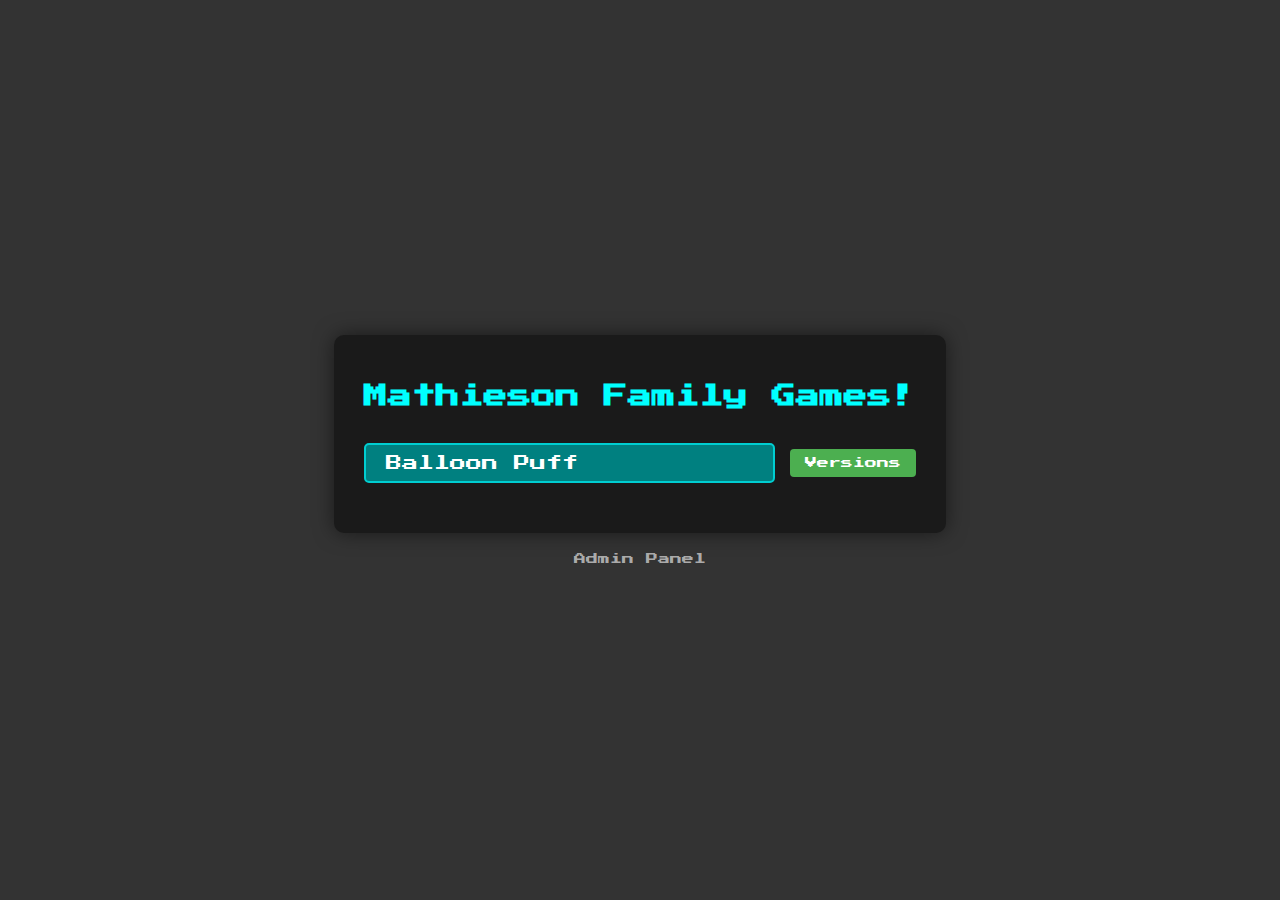
<file: index.html>
<!DOCTYPE html>
<html lang="en">
<head>
    <meta charset="UTF-8">
    <meta name="viewport" content="width=device-width, initial-scale=1.0">
    <title>Game Collection</title>
    <link href="https://fonts.googleapis.com/css2?family=Press+Start+2P&display=swap" rel="stylesheet">
    <style>
        body {
            display: flex;
            justify-content: center;
            align-items: center;
            min-height: 100vh;
            background-color: #333; /* Dark Grey */
            margin: 0;
            font-family: 'Press Start 2P', cursive;
            color: #fff; /* White */
            flex-direction: column;
            overflow: hidden;
        }

        #landingPageContent {
            display: block;
            background-color: #1a1a1a; /* Even darker grey/black */
            color: #fff; /* White */
            padding: 30px;
            border-radius: 10px;
            text-align: center;
            box-shadow: 0 0 20px rgba(0, 0, 0, 0.5);
            max-width: 90vw;
        }

        #landingPageContent h2 {
            font-size: 24px;
            margin-bottom: 30px;
            color: #00FFFF; /* Cyan - a blue/green shade */
        }

        #landingPageContent ul {
            list-style: none;
            padding: 0;
            margin: 0;
        }

        /* Updated styles for game list items */
        .game-item {
            display: flex;
            justify-content: space-between; /* Pushes button to the right */
            align-items: center;
            margin: 15px 0;
            padding: 5px 0; /* Add some padding */
            position: relative; /* Needed for absolute positioning of dropdown */
            border-bottom: 1px solid #444; /* Separator line */
        }
        .game-item:last-child {
            border-bottom: none; /* Remove border for the last item */
        }

        /* Style for the main game link */
        .game-link {
            /* Inherits base 'a' styles, can add specifics if needed */
            flex-grow: 1; /* Allows link to take up space */
            margin-right: 15px; /* Space before the button */
            text-align: left; /* Align text left */
        }

        /* Container for button and dropdown */
        .version-dropdown-container {
            position: relative; /* Context for dropdown positioning */
        }

        /* Style for the Versions button */
        .versions-button {
            padding: 8px 15px;
            font-family: 'Press Start 2P', cursive;
            font-size: 12px;
            background-color: #4CAF50; /* Green */
            color: white;
            border: none;
            border-radius: 4px;
            cursor: pointer;
            transition: background-color 0.2s ease;
        }
        .versions-button:hover {
            background-color: #45a049; /* Darker Green */
        }

        /* Style for the dropdown content (hidden by default) */
        .versions-dropdown-content {
            display: none;
            position: absolute;
            right: 0; /* Align to the right of the container */
            top: 100%; /* Position below the button */
            background-color: #2a2a2a; /* Darker background for dropdown */
            min-width: 100px;
            box-shadow: 0px 8px 16px 0px rgba(0,0,0,0.3);
            z-index: 1;
            border-radius: 4px;
            padding: 5px 0; /* Padding top/bottom */
            margin-top: 5px; /* Space between button and dropdown */
        }

        /* Links inside the dropdown */
        .versions-dropdown-content a,
        .versions-dropdown-content span.disabled-version {
            color: #ccc; /* Lighter grey for dropdown text */
            padding: 8px 12px;
            text-decoration: none;
            display: block;
            font-size: 12px;
            text-align: center;
        }
        .versions-dropdown-content span.disabled-version {
            color: #777; /* Dim color for disabled */
            cursor: default;
        }

        /* Change color of dropdown links on hover */
        .versions-dropdown-content a:hover {
            background-color: #444;
            color: #fff;
        }

        /* Class to show the dropdown */
        .show {
            display: block;
        }


        /* Base styles for links (apply to game-link as well) */
        #landingPageContent a {
            display: inline-block;
            padding: 10px 20px;
            font-size: 16px;
            background-color: #008080; /* Teal - a blue/green shade */
            color: #fff; /* White */
            text-decoration: none;
            border: 2px solid #00CED1; /* Dark Turquoise - another blue/green */
            border-radius: 5px;
            transition: background-color 0.2s ease, border-color 0.2s ease;
        }

        #landingPageContent a:hover {
            background-color: #00CED1; /* Dark Turquoise on hover */
            border-color: #008080; /* Teal border on hover */
        }

        .pink-text {
            color: #FF69B4; /* Hot Pink */
        }
        .admin-link {
            margin-top: 20px;
            font-size: 12px;
            text-align: center;
        }
        .admin-link a {
            color: #aaa; /* Light grey */
            text-decoration: none;
        }
        .admin-link a:hover {
            color: #fff; /* White on hover */
        }
    </style>
</head>
<body>
    <div id="landingPageContent">
        <h2>Mathieson Family Games!</h2>
        <ul>
               <li class="game-item">
                   <a href="games/balloon-puff/releases/1.2.1/balloon-puff.html" class="game-link">Balloon Puff</a>
                   <div class="version-dropdown-container">
                       <button class="versions-button" data-target="dropdown-balloon-puff">Versions</button>
                       <div id="dropdown-balloon-puff" class="versions-dropdown-content">
                    <a href="games/balloon-puff/releases/1.2.1/balloon-puff.html" target="_blank">1.2.1</a>
                    <a href="games/balloon-puff/releases/1.1.0/balloon-puff.html" target="_blank">1.1.0</a>
                    <a href="games/balloon-puff/releases/1.0.2/balloon-puff.html" target="_blank">1.0.2</a>
                       </div>
                   </div>
               </li>
        </ul>
    </div>
    <div class="admin-link">
        <a href="/admin">Admin Panel</a>
    </div>

    <script>
        // Function to toggle dropdown visibility
        function toggleDropdown(event) {
            // Close all other open dropdowns first
            closeAllDropdowns(event.target);

            const button = event.target.closest('.versions-button');
            if (!button) return; // Exit if click wasn't on a button

            const targetId = button.getAttribute('data-target');
            const dropdown = document.getElementById(targetId);
            if (dropdown) {
                dropdown.classList.toggle('show');
            }
        }

        // Function to close all dropdowns except the one related to the clicked button
        function closeAllDropdowns(currentButton = null) {
            const allDropdowns = document.querySelectorAll('.versions-dropdown-content');
            allDropdowns.forEach(dropdown => {
                // Check if the dropdown belongs to the button that was just clicked
                const container = dropdown.closest('.version-dropdown-container');
                const button = container ? container.querySelector('.versions-button') : null;

                if (button !== currentButton) {
                    dropdown.classList.remove('show');
                }
            });
        }

        // Add event listener to the list container
        const listContainer = document.querySelector('#landingPageContent ul');
        if (listContainer) {
            listContainer.addEventListener('click', toggleDropdown);
        }

        // Close dropdowns if clicking outside
        window.onclick = function(event) {
            // If the click is not on a version button
            if (!event.target.matches('.versions-button')) {
                closeAllDropdowns();
            }
        }
    </script>
</body>
</html>
</file>
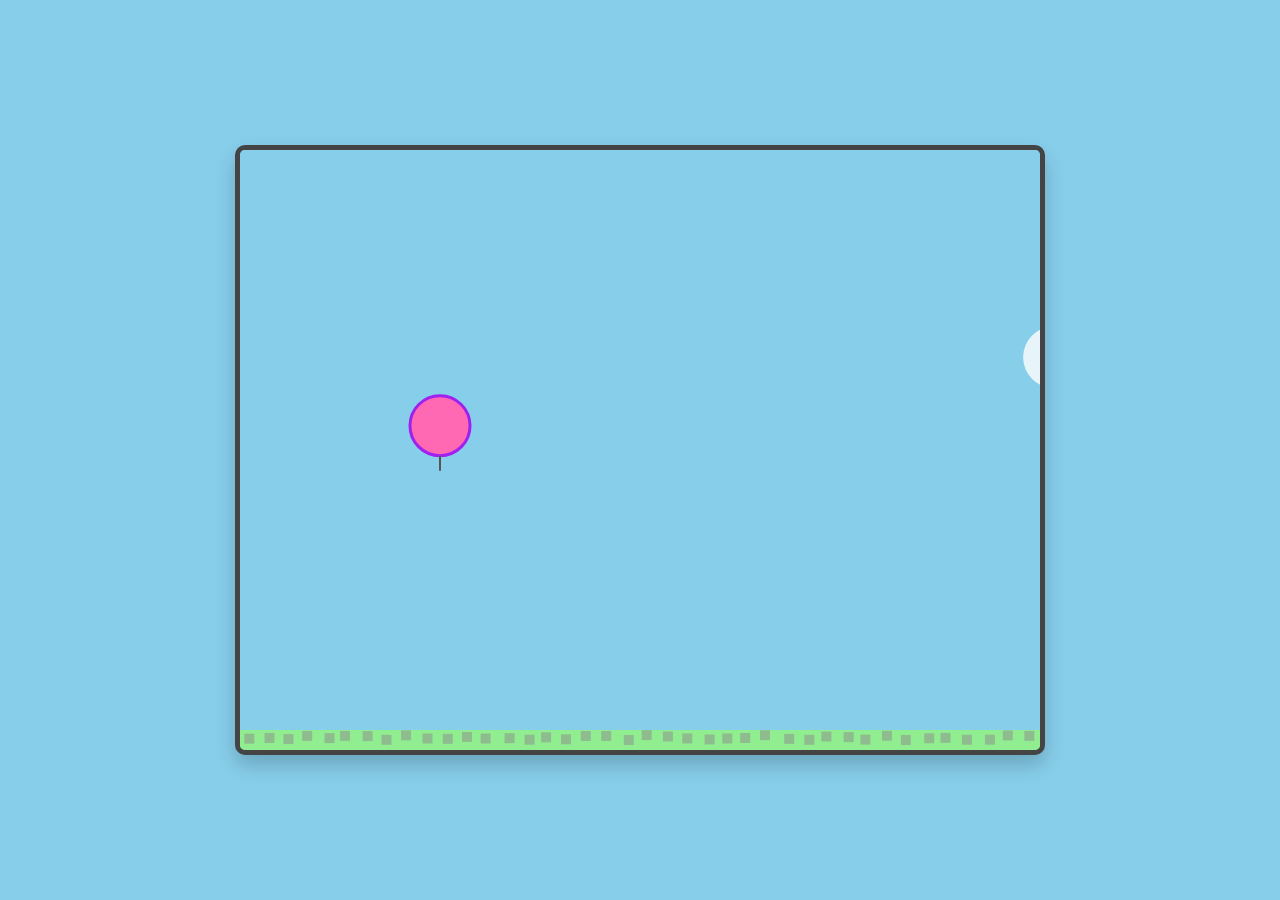
<file: balloon-puff.html>
<!DOCTYPE html>
<html lang="en">
<head>
    <meta charset="UTF-8">
    <meta name="viewport" content="width=device-width, initial-scale=1.0">
    <title>Balloon Puff Game</title>
    <link href="https://fonts.googleapis.com/css2?family=Press+Start+2P&display=swap" rel="stylesheet">
    <style>
        body {
            display: flex;
            justify-content: center;
            align-items: center;
            min-height: 100vh;
            background-color: #87CEEB; /* Light Sky Blue */
            margin: 0;
            font-family: 'Press Start 2P', cursive;
            color: #333;
            flex-direction: column; /* Stack canvas and controls vertically */
            overflow: hidden; /* Prevent scrollbars */
        }
        canvas {
            border: 5px solid #444;
            display: block; /* Remove extra space below canvas */
            background-color: #87CEEB; /* Match body background */
            /* Make canvas responsive but maintain aspect ratio */
            max-width: 95vw;
            max-height: 70vh;
            aspect-ratio: 800 / 600;
            box-shadow: 0 10px 20px rgba(0,0,0,0.2);
            border-radius: 10px; /* Rounded corners */
            cursor: pointer; /* Indicate clicking/tapping puffs */
        }
        #controls {
            margin-top: 20px;
            text-align: center;
        }
        button {
            font-family: 'Press Start 2P', cursive;
            font-size: 16px; /* Slightly larger font */
            padding: 15px 30px; /* Bigger padding */
            cursor: pointer;
            background-color: #FF6347; /* Tomato Red */
            color: white;
            border: none;
            border-radius: 8px; /* Rounded corners */
            box-shadow: 0 4px 8px rgba(0,0,0,0.2);
            transition: background-color 0.2s ease, transform 0.1s ease;
            display: none; /* Hidden initially */
        }
        button:hover {
            background-color: #E5533D; /* Darker red on hover */
        }
        button:active {
            transform: scale(0.95); /* Press effect */
        }
        #message {
            position: absolute; /* Position over the canvas */
            top: 50%;
            left: 50%;
            transform: translate(-50%, -50%);
            background-color: rgba(0, 0, 0, 0.75); /* Slightly darker overlay */
            color: white;
            padding: 30px; /* More padding */
            border-radius: 10px;
            font-size: 24px; /* Larger message font */
            text-align: center;
            display: none; /* Hidden initially */
            z-index: 10; /* Ensure it's above the canvas */
        }
        #message button {
            margin-top: 20px; /* Space between message and button */
            display: block; /* Make button appear below message */
            margin-left: auto;
            margin-right: auto;
        }
        /* Add instructions below message */
        #message small {
            display: block;
            margin-top: 15px;
            font-size: 14px;
            color: #ccc;
        }
    </style>
</head>
<body>
    <canvas id="gameCanvas" width="800" height="600"></canvas>

    <div id="message">
        <span id="messageText">Game Over!</span>
        <small>(Press SPACE or click Restart)</small>
        <button id="restartButton">Restart</button>
    </div>

    <script>
        const canvas = document.getElementById('gameCanvas');
        const ctx = canvas.getContext('2d');
        const messageDiv = document.getElementById('message');
        const messageText = document.getElementById('messageText');
        const restartButton = document.getElementById('restartButton');

        // --- Game Configuration ---
        const GRAVITY = 0.08;  // Reduced gravity (slower falling)
        const LIFT = -3.5;     // Reduced lift (weaker jump)
        const BALLOON_RADIUS = 30;
        const OBSTACLE_WIDTH = 60;
        const OBSTACLE_GAP = 280; // This is now the minimum height of the gap from the ground to the top of the tree
        const OBSTACLE_SPEED = 1.8; // Slower obstacles
        const OBSTACLE_SPAWN_RATE = 240; // Spawn obstacles less often (higher number)

        // Background elements config (no changes needed here for difficulty)
        const CLOUD_SPEED = 0.5;
        const CLOUD_SPAWN_RATE = 300; // Frames between new clouds
        const BIRD_SPEED = 1.5;
        const BIRD_SPAWN_RATE = 450; // Frames between new birds

        // --- Game Variables ---
        let balloonY, balloonVelY;
        let obstacles = []; // Obstacles will now only represent the bottom tree trunks
        let clouds = [];
        let birds = [];
        let frameCount = 0;
        let isGameOver = false;
        let animationFrameId; // To stop the game loop

        // --- Balloon Properties ---
        const balloonColor = '#FF69B4'; // Hot Pink

        // --- Obstacle Properties ---
        const trunkColor = '#8B4513'; // Saddle Brown

        // --- Helper Functions ---

        // Draw Clouds
        function drawClouds() {
            ctx.fillStyle = 'rgba(255, 255, 255, 0.8)'; // Semi-transparent white
            clouds.forEach(cloud => {
                // Simple cloud shape using multiple circles
                ctx.beginPath();
                ctx.arc(cloud.x, cloud.y, cloud.size, 0, Math.PI * 2);
                ctx.arc(cloud.x + cloud.size * 0.8, cloud.y, cloud.size * 1.2, 0, Math.PI * 2);
                ctx.arc(cloud.x - cloud.size * 0.7, cloud.y, cloud.size * 1.1, 0, Math.PI * 2);
                ctx.arc(cloud.x + cloud.size * 0.2, cloud.y - cloud.size * 0.5, cloud.size, 0, Math.PI * 2);
                ctx.fill();
            });
        }

        // Update Cloud Positions & Spawn New Ones
        function updateClouds() {
             // Spawn new cloud
            if (frameCount % CLOUD_SPAWN_RATE === 0) {
                clouds.push({
                    x: canvas.width + Math.random() * 100, // Start off screen right
                    y: Math.random() * (canvas.height * 0.4) + 50, // Upper part of sky
                    size: Math.random() * 20 + 25 // Random size (25-45)
                });
            }
            // Move existing clouds
            clouds.forEach(cloud => {
                cloud.x -= CLOUD_SPEED;
            });
            // Remove clouds that have moved off-screen
            clouds = clouds.filter(cloud => cloud.x + cloud.size * 2 > 0); // Remove when fully off screen
        }

        // Draw Birds
        function drawBirds() {
            ctx.fillStyle = '#333'; // Dark color for birds
             birds.forEach(bird => {
                ctx.beginPath();
                // Simple V shape for wings, alternates based on phase
                const wingYOffset = Math.sin(bird.phase) * 5; // Wing flap effect
                ctx.moveTo(bird.x - 10, bird.y + wingYOffset);
                ctx.lineTo(bird.x, bird.y - wingYOffset);
                ctx.lineTo(bird.x + 10, bird.y + wingYOffset);
                //ctx.closePath(); // Don't close path for V shape
                ctx.lineWidth = 3;
                ctx.strokeStyle = '#333';
                ctx.stroke(); // Use stroke for thin lines
             });
        }

         // Update Bird Positions & Spawn New Ones
        function updateBirds() {
             // Spawn new bird
            if (frameCount % BIRD_SPAWN_RATE === 0) {
                birds.push({
                    x: canvas.width + Math.random() * 50, // Start off screen right
                    y: Math.random() * (canvas.height * 0.5) + 80, // Slightly lower than clouds
                    phase: Math.random() * Math.PI * 2 // Random start phase for flapping
                });
            }
            // Move existing birds and update phase
            birds.forEach(bird => {
                bird.x -= BIRD_SPEED;
                bird.phase += 0.1; // Controls flapping speed
            });
            // Remove birds that have moved off-screen
            birds = birds.filter(bird => bird.x + 10 > 0);
        }


        // Draw the balloon
        function drawBalloon() {
            ctx.fillStyle = balloonColor;
            ctx.beginPath();
            ctx.arc(canvas.width / 4, balloonY, BALLOON_RADIUS, 0, Math.PI * 2);
            ctx.fill();
            ctx.strokeStyle = '#A020F0'; // Purple outline
            ctx.lineWidth = 3;
            ctx.stroke();

            // Simple balloon string
            ctx.strokeStyle = '#555';
            ctx.lineWidth = 2;
            ctx.beginPath();
            ctx.moveTo(canvas.width / 4, balloonY + BALLOON_RADIUS);
            ctx.lineTo(canvas.width / 4, balloonY + BALLOON_RADIUS + 15);
            ctx.stroke();
        }

        // Draw obstacles (trees - only bottom part)
        function drawObstacles() {
            obstacles.forEach(obstacle => {
                // Draw trunk (bottom part)
                ctx.fillStyle = trunkColor;
                ctx.fillRect(obstacle.x, obstacle.y, OBSTACLE_WIDTH, canvas.height - obstacle.y);

                // Add simple texture/detail to trunk
                ctx.fillStyle = '#654321'; // Darker Brown
                for (let i = 0; i < 5; i++) {
                    ctx.fillRect(obstacle.x + 10 + (i % 2 * 20) , obstacle.y + i * 30 + 10, 10, 5);
                }
            });
        }

        // Draw the ground
        function drawGround() {
            ctx.fillStyle = '#90EE90'; // Light Green
            ctx.fillRect(0, canvas.height - 20, canvas.width, 20);
            ctx.fillStyle = '#8FBC8F'; // Dark Sea Green (for texture)
             for(let i = 0; i < canvas.width; i += 20) {
                 ctx.fillRect(i + Math.random()*5, canvas.height - 20 + Math.random()*5, 10, 10);
             }
        }

        // Update balloon position and velocity
        function updateBalloon() {
            balloonVelY += GRAVITY;
            balloonY += balloonVelY;

            // Prevent balloon from going off the top
            if (balloonY - BALLOON_RADIUS < 0) {
                balloonY = BALLOON_RADIUS;
                balloonVelY = 0;
            }
        }

        // Update obstacle positions and spawn new ones (only bottom part)
        function updateObstacles() {
            // Spawn new obstacle only if game is running
            if (!isGameOver && frameCount % OBSTACLE_SPAWN_RATE === 0) {
                // The y position is the top of the trunk
                const minTrunkTop = canvas.height - 20 - (canvas.height * 0.6); // Max height of tree trunk (leaving space for balloon)
                const maxTrunkTop = canvas.height - 20 - 50; // Min height of tree trunk (above ground)
                const trunkY = Math.random() * (maxTrunkTop - minTrunkTop) + minTrunkTop;


                obstacles.push({
                    x: canvas.width,
                    y: trunkY // Y position is the top of the trunk
                });
            }

            // Move existing obstacles
            obstacles.forEach(obstacle => {
                obstacle.x -= OBSTACLE_SPEED;
            });

            // Remove obstacles that have moved off-screen
            obstacles = obstacles.filter(obstacle => obstacle.x + OBSTACLE_WIDTH > 0);
        }

        // Check for collisions
        function checkCollisions() {
            // Collision with ground
            if (balloonY + BALLOON_RADIUS > canvas.height - 20) { // 20 is ground height
                return true;
            }

            // Collision with obstacles (only bottom part)
            const balloonX = canvas.width / 4;
            for (const obstacle of obstacles) {
                // Check horizontal overlap
                if (balloonX + BALLOON_RADIUS > obstacle.x && balloonX - BALLOON_RADIUS < obstacle.x + OBSTACLE_WIDTH) {
                    // Check vertical overlap (hit the trunk)
                    if (balloonY + BALLOON_RADIUS > obstacle.y) {
                        return true;
                    }
                }
            }

            return false;
        }

        // Game Over state
        function triggerGameOver() {
            isGameOver = true;
            cancelAnimationFrame(animationFrameId); // Stop the game loop
            messageDiv.style.display = 'block';
            restartButton.style.display = 'block'; // Show button inside message box
            // Optional: Add a sound effect here later if needed
        }

        // Reset game variables to start fresh
        function resetGame() {
            balloonY = canvas.height / 3; // Start higher up
            balloonVelY = 0;
            obstacles = [];
            clouds = []; // Reset clouds
            birds = [];  // Reset birds
            frameCount = 0;
            isGameOver = false;
            messageDiv.style.display = 'none';
            restartButton.style.display = 'none';
            // Pre-spawn some initial clouds/birds for visual consistency on restart
            for(let i=0; i<3; i++) { updateClouds(); frameCount++; } // Spawn a few clouds
             for(let i=0; i<1; i++) { updateBirds(); frameCount++; } // Spawn a bird
             frameCount = 0; // Reset frame count after pre-spawning
        }

        // Main Game Loop
        function gameLoop() {
            // 1. Clear Canvas
            ctx.fillStyle = '#87CEEB';
            ctx.fillRect(0, 0, canvas.width, canvas.height);

            // 2. Update Game Objects
            frameCount++; // Increment frame count for spawning logic
            updateClouds();
            updateBirds();
            if (!isGameOver) { // Only update balloon and obstacles if game is running
                updateBalloon();
                updateObstacles(); // Spawning logic is inside this function now

                 // 3. Check for Collisions (only if game running)
                if (checkCollisions()) {
                    triggerGameOver();
                }
            }

            // 4. Draw Game Objects (Draw regardless of game over state)
            // Draw background elements first
            drawClouds();
            drawBirds();
            // Draw foreground elements
            drawGround();
            drawObstacles();
            drawBalloon(); // Draw balloon last so it's on top

            // 5. Request Next Frame (unless game is over)
            if (!isGameOver) {
                 animationFrameId = requestAnimationFrame(gameLoop);
            }
        }

        // --- Event Listeners ---

        // Handle keyboard input
        function handleKeyPress(e) {
            // If game is over and Space is pressed, restart
            if (isGameOver && e.code === 'Space') {
                handleRestart();
            }
            // If game is running and Space is pressed, puff
            else if (!isGameOver && e.code === 'Space') {
                balloonVelY = LIFT;
                 // Add a little visual puff effect (optional)
                ctx.fillStyle = 'rgba(255, 255, 255, 0.5)';
                ctx.beginPath();
                ctx.arc(canvas.width / 4, balloonY, BALLOON_RADIUS + 10, 0, Math.PI * 2);
                ctx.fill();
            }
        }

        // Handle mouse clicks or touch taps
        function handleInteraction() {
             // If game is over, don't do anything on tap/click (let spacebar or button handle restart)
             if (isGameOver) {
                 return;
             }
             // If game is running, puff the balloon
             else if (!isGameOver) {
                balloonVelY = LIFT;
                 // Add a little visual puff effect (optional)
                ctx.fillStyle = 'rgba(255, 255, 255, 0.5)';
                ctx.beginPath();
                ctx.arc(canvas.width / 4, balloonY, BALLOON_RADIUS + 10, 0, Math.PI * 2);
                ctx.fill();
            }
        }

        // Start new game on restart button click
        function handleRestart() {
            if (!animationFrameId || isGameOver) { // Prevent multiple restarts if already running
                 resetGame();
                 gameLoop(); // Start the loop again
            }
        }

        // --- Initialization ---
        function init() {
            resetGame(); // Set initial positions and clear arrays

            // Add event listeners
            window.addEventListener('keydown', handleKeyPress);
            canvas.addEventListener('mousedown', handleInteraction); // For mouse clicks
            canvas.addEventListener('touchstart', handleInteraction, { passive: true }); // For touch screens (passive for performance)
            restartButton.addEventListener('click', handleRestart);

            // Start the game loop
            gameLoop();
        }

        // --- Window Load ---
        window.onload = () => {
             init(); // Start the game after everything is loaded
        };

    </script>
</body>
</html>
</file>
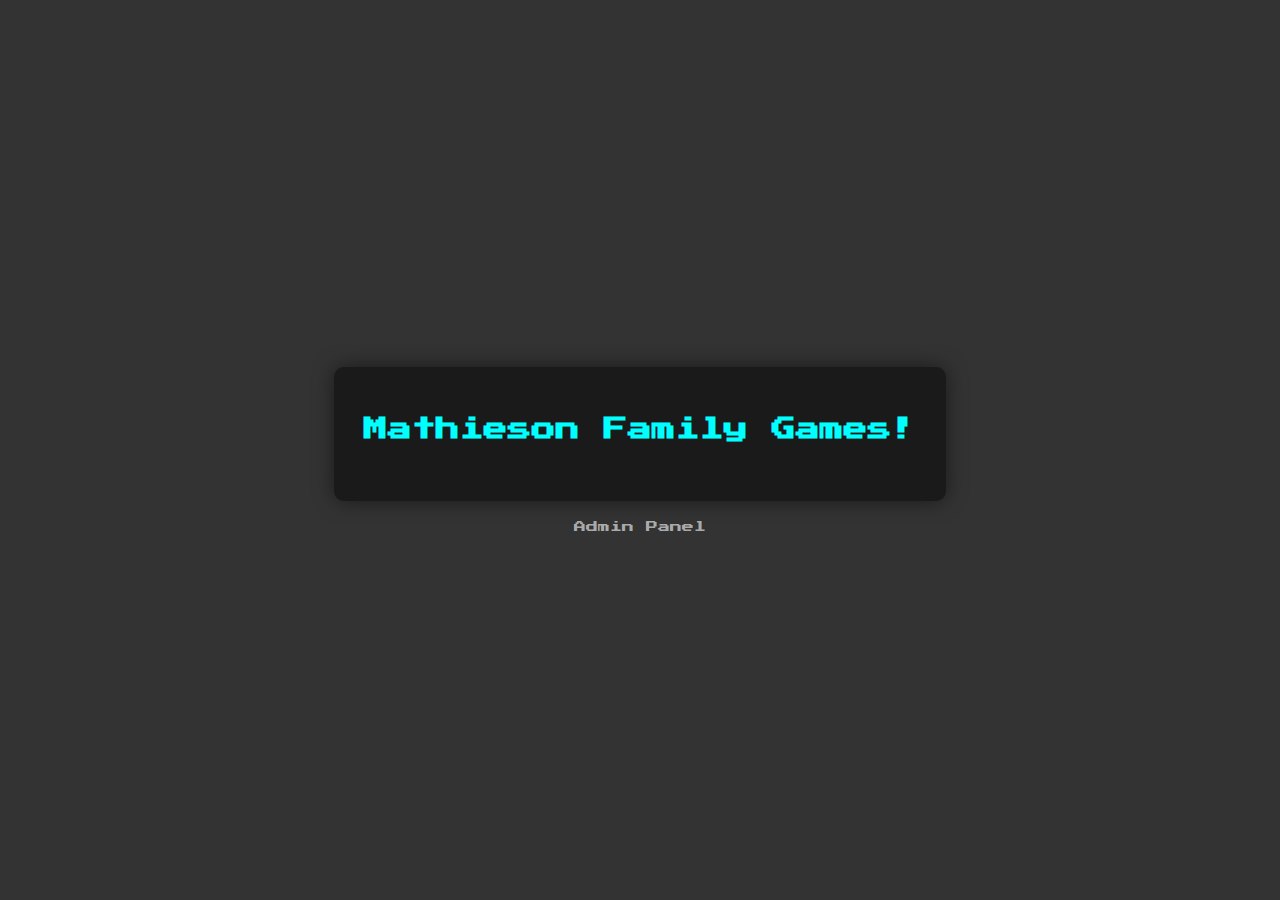
<file: index.template.html>
<!DOCTYPE html>
<html lang="en">
<head>
    <meta charset="UTF-8">
    <meta name="viewport" content="width=device-width, initial-scale=1.0">
    <title>Game Collection</title>
    <link href="https://fonts.googleapis.com/css2?family=Press+Start+2P&display=swap" rel="stylesheet">
    <style>
        body {
            display: flex;
            justify-content: center;
            align-items: center;
            min-height: 100vh;
            background-color: #333; /* Dark Grey */
            margin: 0;
            font-family: 'Press Start 2P', cursive;
            color: #fff; /* White */
            flex-direction: column;
            overflow: hidden;
        }

        #landingPageContent {
            display: block;
            background-color: #1a1a1a; /* Even darker grey/black */
            color: #fff; /* White */
            padding: 30px;
            border-radius: 10px;
            text-align: center;
            box-shadow: 0 0 20px rgba(0, 0, 0, 0.5);
            max-width: 90vw;
        }

        #landingPageContent h2 {
            font-size: 24px;
            margin-bottom: 30px;
            color: #00FFFF; /* Cyan - a blue/green shade */
        }

        #landingPageContent ul {
            list-style: none;
            padding: 0;
            margin: 0;
        }

        /* Updated styles for game list items */
        .game-item {
            display: flex;
            justify-content: space-between; /* Pushes button to the right */
            align-items: center;
            margin: 15px 0;
            padding: 5px 0; /* Add some padding */
            position: relative; /* Needed for absolute positioning of dropdown */
            border-bottom: 1px solid #444; /* Separator line */
        }
        .game-item:last-child {
            border-bottom: none; /* Remove border for the last item */
        }

        /* Style for the main game link */
        .game-link {
            /* Inherits base 'a' styles, can add specifics if needed */
            flex-grow: 1; /* Allows link to take up space */
            margin-right: 15px; /* Space before the button */
            text-align: left; /* Align text left */
        }

        /* Container for button and dropdown */
        .version-dropdown-container {
            position: relative; /* Context for dropdown positioning */
        }

        /* Style for the Versions button */
        .versions-button {
            padding: 8px 15px;
            font-family: 'Press Start 2P', cursive;
            font-size: 12px;
            background-color: #4CAF50; /* Green */
            color: white;
            border: none;
            border-radius: 4px;
            cursor: pointer;
            transition: background-color 0.2s ease;
        }
        .versions-button:hover {
            background-color: #45a049; /* Darker Green */
        }

        /* Style for the dropdown content (hidden by default) */
        .versions-dropdown-content {
            display: none;
            position: absolute;
            right: 0; /* Align to the right of the container */
            top: 100%; /* Position below the button */
            background-color: #2a2a2a; /* Darker background for dropdown */
            min-width: 100px;
            box-shadow: 0px 8px 16px 0px rgba(0,0,0,0.3);
            z-index: 1;
            border-radius: 4px;
            padding: 5px 0; /* Padding top/bottom */
            margin-top: 5px; /* Space between button and dropdown */
        }

        /* Links inside the dropdown */
        .versions-dropdown-content a,
        .versions-dropdown-content span.disabled-version {
            color: #ccc; /* Lighter grey for dropdown text */
            padding: 8px 12px;
            text-decoration: none;
            display: block;
            font-size: 12px;
            text-align: center;
        }
        .versions-dropdown-content span.disabled-version {
            color: #777; /* Dim color for disabled */
            cursor: default;
        }

        /* Change color of dropdown links on hover */
        .versions-dropdown-content a:hover {
            background-color: #444;
            color: #fff;
        }

        /* Class to show the dropdown */
        .show {
            display: block;
        }


        /* Base styles for links (apply to game-link as well) */
        #landingPageContent a {
            display: inline-block;
            padding: 10px 20px;
            font-size: 16px;
            background-color: #008080; /* Teal - a blue/green shade */
            color: #fff; /* White */
            text-decoration: none;
            border: 2px solid #00CED1; /* Dark Turquoise - another blue/green */
            border-radius: 5px;
            transition: background-color 0.2s ease, border-color 0.2s ease;
        }

        #landingPageContent a:hover {
            background-color: #00CED1; /* Dark Turquoise on hover */
            border-color: #008080; /* Teal border on hover */
        }

        .pink-text {
            color: #FF69B4; /* Hot Pink */
        }
        .admin-link {
            margin-top: 20px;
            font-size: 12px;
            text-align: center;
        }
        .admin-link a {
            color: #aaa; /* Light grey */
            text-decoration: none;
        }
        .admin-link a:hover {
            color: #fff; /* White on hover */
        }
    </style>
</head>
<body>
    <div id="landingPageContent">
        <h2>Mathieson Family Games!</h2>
        <ul>
            <!-- GAME_LIST_PLACEHOLDER -->
        </ul>
    </div>
    <div class="admin-link">
        <a href="/admin">Admin Panel</a>
    </div>

    <script>
        // Function to toggle dropdown visibility
        function toggleDropdown(event) {
            // Close all other open dropdowns first
            closeAllDropdowns(event.target);

            const button = event.target.closest('.versions-button');
            if (!button) return; // Exit if click wasn't on a button

            const targetId = button.getAttribute('data-target');
            const dropdown = document.getElementById(targetId);
            if (dropdown) {
                dropdown.classList.toggle('show');
            }
        }

        // Function to close all dropdowns except the one related to the clicked button
        function closeAllDropdowns(currentButton = null) {
            const allDropdowns = document.querySelectorAll('.versions-dropdown-content');
            allDropdowns.forEach(dropdown => {
                // Check if the dropdown belongs to the button that was just clicked
                const container = dropdown.closest('.version-dropdown-container');
                const button = container ? container.querySelector('.versions-button') : null;

                if (button !== currentButton) {
                    dropdown.classList.remove('show');
                }
            });
        }

        // Add event listener to the list container
        const listContainer = document.querySelector('#landingPageContent ul');
        if (listContainer) {
            listContainer.addEventListener('click', toggleDropdown);
        }

        // Close dropdowns if clicking outside
        window.onclick = function(event) {
            // If the click is not on a version button
            if (!event.target.matches('.versions-button')) {
                closeAllDropdowns();
            }
        }
    </script>
</body>
</html>
</file>
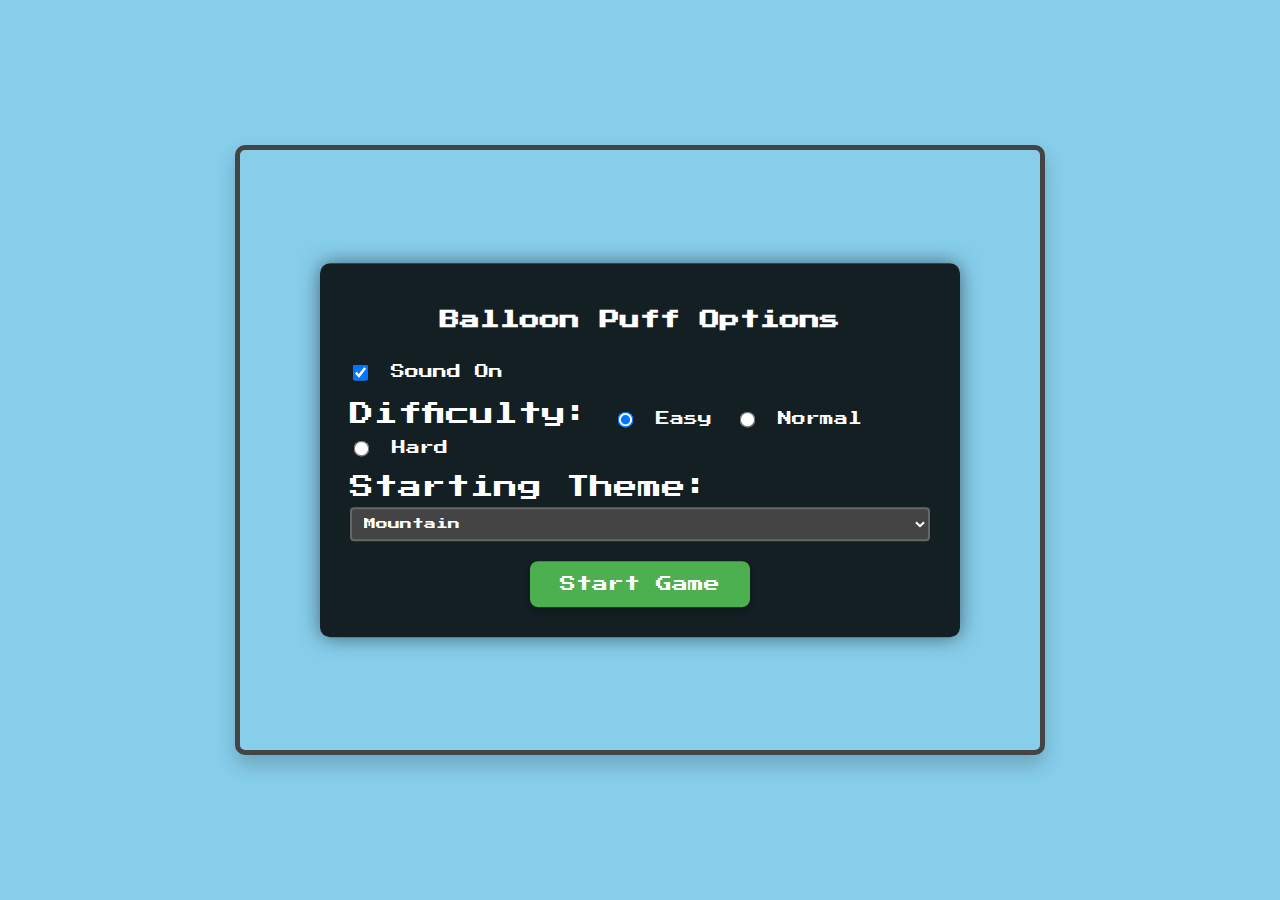
<file: games/balloon-puff/balloon-puff.html>
<!DOCTYPE html>
<html lang="en">
<head>
    <meta charset="UTF-8">
    <meta name="viewport" content="width=device-width, initial-scale=1.0">
    <title>Balloon Puff Game</title>
    <link href="https://fonts.googleapis.com/css2?family=Press+Start+2P&display=swap" rel="stylesheet">
    <link rel="stylesheet" href="balloon-puff.css">
</head>
<body>
    <!-- Audio elements -->
    <audio id="puffSound" src="sounds/spray-puff-272431.mp3" preload="auto"></audio>
    <audio id="gameOverSound" src="sounds/retro-explode-2-236688.mp3" preload="auto"></audio>

    <canvas id="gameCanvas" width="800" height="600"></canvas>

    <div id="message">
        <!-- Start Screen Content (initially visible) -->
        <div id="startScreenContent">
            <h2>Balloon Puff Options</h2>
            <div>
                <label>
                    <input type="checkbox" id="soundToggle" checked> Sound On
                </label>
            </div>
            <div>
                Difficulty:
                <label><input type="radio" name="difficulty" value="easy" checked> Easy</label>
                <label><input type="radio" name="difficulty" value="normal"> Normal</label>
                <label><input type="radio" name="difficulty" value="hard"> Hard</label>
            </div>
            <div>
                Starting Theme:
                <select id="themeSelect">
                    <option value="mountain">Mountain</option>
                    <option value="city">City</option>
                    <option value="beach">Beach</option>
                </select>
            </div>
            <button id="startButton">Start Game</button>
        </div>

        <!-- Game Over Content (initially hidden) -->
        <div id="gameOverContent" style="display: none;">
            <span id="messageText">Game Over!</span>
            <small>(Press SPACE or click Restart)</small>
            <button id="restartButton">Restart</button>
        </div>
    </div>

    <script src="balloon-puff-config.js"></script>
    <script src="balloon-puff-game.js"></script>
    <script src="balloon-puff-ui.js"></script>
</body>
</html>
</file>
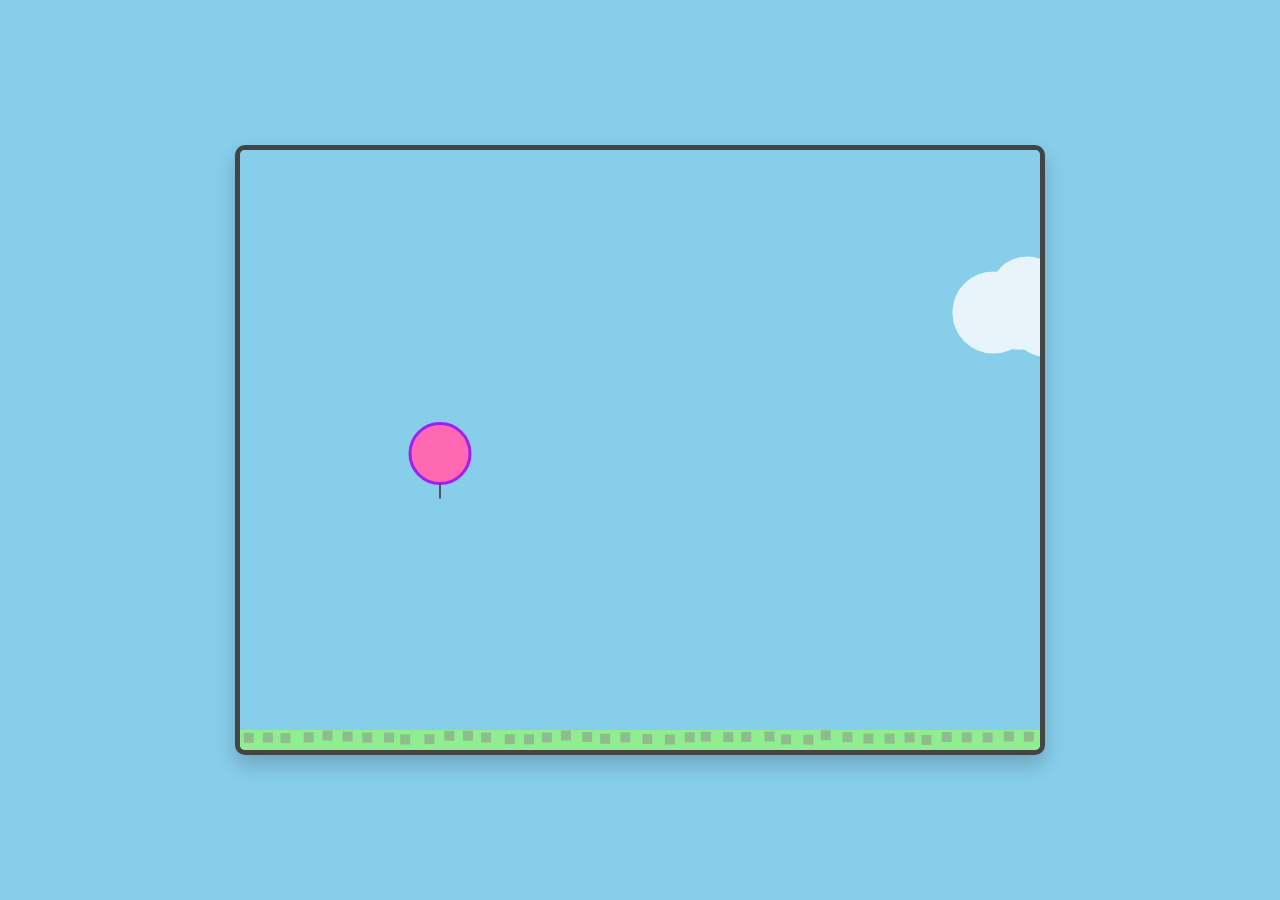
<file: games/balloon-puff/releases/1.0.2/balloon-puff.html>
<!DOCTYPE html>
<html lang="en">
<head>
    <meta charset="UTF-8">
    <meta name="viewport" content="width=device-width, initial-scale=1.0">
    <title>Balloon Puff Game</title>
    <link href="https://fonts.googleapis.com/css2?family=Press+Start+2P&display=swap" rel="stylesheet">
    <style>
        body {
            display: flex;
            justify-content: center;
            align-items: center;
            min-height: 100vh;
            background-color: #87CEEB; /* Light Sky Blue */
            margin: 0;
            font-family: 'Press Start 2P', cursive;
            color: #333;
            flex-direction: column; /* Stack canvas and controls vertically */
            overflow: hidden; /* Prevent scrollbars */
        }
        canvas {
            border: 5px solid #444;
            display: block; /* Remove extra space below canvas */
            background-color: #87CEEB; /* Match body background */
            /* Make canvas responsive but maintain aspect ratio */
            max-width: 95vw;
            max-height: 70vh;
            aspect-ratio: 800 / 600;
            box-shadow: 0 10px 20px rgba(0,0,0,0.2);
            border-radius: 10px; /* Rounded corners */
            cursor: pointer; /* Indicate clicking/tapping puffs */
        }
        #controls {
            margin-top: 20px;
            text-align: center;
        }
        button {
            font-family: 'Press Start 2P', cursive;
            font-size: 16px; /* Slightly larger font */
            padding: 15px 30px; /* Bigger padding */
            cursor: pointer;
            background-color: #FF6347; /* Tomato Red */
            color: white;
            border: none;
            border-radius: 8px; /* Rounded corners */
            box-shadow: 0 4px 8px rgba(0,0,0,0.2);
            transition: background-color 0.2s ease, transform 0.1s ease;
            display: none; /* Hidden initially */
        }
        button:hover {
            background-color: #E5533D; /* Darker red on hover */
        }
        button:active {
            transform: scale(0.95); /* Press effect */
        }
        #message {
            position: absolute; /* Position over the canvas */
            top: 50%;
            left: 50%;
            transform: translate(-50%, -50%);
            background-color: rgba(0, 0, 0, 0.75); /* Slightly darker overlay */
            color: white;
            padding: 30px; /* More padding */
            border-radius: 10px;
            font-size: 24px; /* Larger message font */
            text-align: center;
            display: none; /* Hidden initially */
            z-index: 10; /* Ensure it's above the canvas */
        }
        #message button {
            margin-top: 20px; /* Space between message and button */
            display: block; /* Make button appear below message */
            margin-left: auto;
            margin-right: auto;
        }
        /* Add instructions below message */
        #message small {
            display: block;
            margin-top: 15px;
            font-size: 14px;
            color: #ccc;
        }
    </style>
</head>
<body>
    <canvas id="gameCanvas" width="800" height="600"></canvas>

    <div id="message">
        <span id="messageText">Game Over!</span>
        <small>(Press SPACE or click Restart)</small>
        <button id="restartButton">Restart</button>
    </div>

    <script>
        const canvas = document.getElementById('gameCanvas');
        const ctx = canvas.getContext('2d');
        const messageDiv = document.getElementById('message');
        const messageText = document.getElementById('messageText');
        const restartButton = document.getElementById('restartButton');

        // --- Game Configuration ---
        const GRAVITY = 0.1;  // Even slower gravity
        const LIFT = -4.5;    // Keep lift the same for now
        const BALLOON_RADIUS = 30;
        const OBSTACLE_WIDTH = 60;
        const OBSTACLE_GAP = 280; // Wider gap
        const OBSTACLE_SPEED = 1.8; // Slower obstacles
        const OBSTACLE_SPAWN_RATE = 240; // Spawn obstacles less often (higher number)

        // Background elements config (no changes needed here for difficulty)
        const CLOUD_SPEED = 0.5;
        const CLOUD_SPAWN_RATE = 300; // Frames between new clouds
        const BIRD_SPEED = 1.5;
        const BIRD_SPAWN_RATE = 450; // Frames between new birds

        // --- Game Variables ---
        let balloonY, balloonVelY;
        let obstacles = [];
        let clouds = [];
        let birds = [];
        let frameCount = 0;
        let isGameOver = false;
        let animationFrameId; // To stop the game loop

        // --- Balloon Properties ---
        const balloonColor = '#FF69B4'; // Hot Pink

        // --- Obstacle Properties ---
        const trunkColor = '#8B4513'; // Saddle Brown
        const leavesColor = '#228B22'; // Forest Green

        // --- Helper Functions ---

        // Draw Clouds
        function drawClouds() {
            ctx.fillStyle = 'rgba(255, 255, 255, 0.8)'; // Semi-transparent white
            clouds.forEach(cloud => {
                // Simple cloud shape using multiple circles
                ctx.beginPath();
                ctx.arc(cloud.x, cloud.y, cloud.size, 0, Math.PI * 2);
                ctx.arc(cloud.x + cloud.size * 0.8, cloud.y, cloud.size * 1.2, 0, Math.PI * 2);
                ctx.arc(cloud.x - cloud.size * 0.7, cloud.y, cloud.size * 1.1, 0, Math.PI * 2);
                ctx.arc(cloud.x + cloud.size * 0.2, cloud.y - cloud.size * 0.5, cloud.size, 0, Math.PI * 2);
                ctx.fill();
            });
        }

        // Update Cloud Positions & Spawn New Ones
        function updateClouds() {
             // Spawn new cloud
            if (frameCount % CLOUD_SPAWN_RATE === 0) {
                clouds.push({
                    x: canvas.width + Math.random() * 100, // Start off screen right
                    y: Math.random() * (canvas.height * 0.4) + 50, // Upper part of sky
                    size: Math.random() * 20 + 25 // Random size (25-45)
                });
            }
            // Move existing clouds
            clouds.forEach(cloud => {
                cloud.x -= CLOUD_SPEED;
            });
            // Remove clouds that have moved off-screen
            clouds = clouds.filter(cloud => cloud.x + cloud.size * 2 > 0); // Remove when fully off screen
        }

        // Draw Birds
        function drawBirds() {
            ctx.fillStyle = '#333'; // Dark color for birds
             birds.forEach(bird => {
                ctx.beginPath();
                // Simple V shape for wings, alternates based on phase
                const wingYOffset = Math.sin(bird.phase) * 5; // Wing flap effect
                ctx.moveTo(bird.x - 10, bird.y + wingYOffset);
                ctx.lineTo(bird.x, bird.y - wingYOffset);
                ctx.lineTo(bird.x + 10, bird.y + wingYOffset);
                //ctx.closePath(); // Don't close path for V shape
                ctx.lineWidth = 3;
                ctx.strokeStyle = '#333';
                ctx.stroke(); // Use stroke for thin lines
             });
        }

         // Update Bird Positions & Spawn New Ones
        function updateBirds() {
             // Spawn new bird
            if (frameCount % BIRD_SPAWN_RATE === 0) {
                birds.push({
                    x: canvas.width + Math.random() * 50, // Start off screen right
                    y: Math.random() * (canvas.height * 0.5) + 80, // Slightly lower than clouds
                    phase: Math.random() * Math.PI * 2 // Random start phase for flapping
                });
            }
            // Move existing birds and update phase
            birds.forEach(bird => {
                bird.x -= BIRD_SPEED;
                bird.phase += 0.1; // Controls flapping speed
            });
            // Remove birds that have moved off-screen
            birds = birds.filter(bird => bird.x + 10 > 0);
        }


        // Draw the balloon
        function drawBalloon() {
            ctx.fillStyle = balloonColor;
            ctx.beginPath();
            ctx.arc(canvas.width / 4, balloonY, BALLOON_RADIUS, 0, Math.PI * 2);
            ctx.fill();
            ctx.strokeStyle = '#A020F0'; // Purple outline
            ctx.lineWidth = 3;
            ctx.stroke();

            // Simple balloon string
            ctx.strokeStyle = '#555';
            ctx.lineWidth = 2;
            ctx.beginPath();
            ctx.moveTo(canvas.width / 4, balloonY + BALLOON_RADIUS);
            ctx.lineTo(canvas.width / 4, balloonY + BALLOON_RADIUS + 15);
            ctx.stroke();
        }

        // Draw obstacles (trees)
        function drawObstacles() {
            obstacles.forEach(obstacle => {
                // Draw trunk (bottom part)
                ctx.fillStyle = trunkColor;
                ctx.fillRect(obstacle.x, obstacle.bottomHeight, OBSTACLE_WIDTH, canvas.height - obstacle.bottomHeight);

                // Draw leaves (top part)
                ctx.fillStyle = leavesColor;
                ctx.fillRect(obstacle.x, 0, OBSTACLE_WIDTH, obstacle.topHeight);

                // Add simple texture/detail to trunk
                ctx.fillStyle = '#654321'; // Darker Brown
                for (let i = 0; i < 5; i++) {
                    ctx.fillRect(obstacle.x + 10 + (i % 2 * 20) , obstacle.bottomHeight + i * 30 + 10, 10, 5);
                }
                 // Add simple texture/detail to leaves
                ctx.fillStyle = '#006400'; // Darker Green
                for (let i = 0; i < 10; i++) {
                     ctx.beginPath();
                     ctx.arc(obstacle.x + OBSTACLE_WIDTH / 2 + (Math.random() - 0.5) * 40, obstacle.topHeight - 20 - Math.random() * 60 , 10, 0, Math.PI * 2);
                     ctx.fill();
                }
            });
        }

        // Draw the ground
        function drawGround() {
            ctx.fillStyle = '#90EE90'; // Light Green
            ctx.fillRect(0, canvas.height - 20, canvas.width, 20);
            ctx.fillStyle = '#8FBC8F'; // Dark Sea Green (for texture)
             for(let i = 0; i < canvas.width; i += 20) {
                 ctx.fillRect(i + Math.random()*5, canvas.height - 20 + Math.random()*5, 10, 10);
             }
        }

        // Update balloon position and velocity
        function updateBalloon() {
            balloonVelY += GRAVITY;
            balloonY += balloonVelY;

            // Prevent balloon from going off the top
            if (balloonY - BALLOON_RADIUS < 0) {
                balloonY = BALLOON_RADIUS;
                balloonVelY = 0;
            }
        }

        // Update obstacle positions and spawn new ones
        function updateObstacles() {
            // Spawn new obstacle only if game is running
            if (!isGameOver && frameCount % OBSTACLE_SPAWN_RATE === 0) {
                const minTopHeight = 50;
                const maxTopHeight = canvas.height - OBSTACLE_GAP - 50;
                const topHeight = Math.random() * (maxTopHeight - minTopHeight) + minTopHeight;
                const bottomHeight = topHeight + OBSTACLE_GAP;

                obstacles.push({
                    x: canvas.width,
                    topHeight: topHeight,
                    bottomHeight: bottomHeight
                });
            }

            // Move existing obstacles
            obstacles.forEach(obstacle => {
                obstacle.x -= OBSTACLE_SPEED;
            });

            // Remove obstacles that have moved off-screen
            obstacles = obstacles.filter(obstacle => obstacle.x + OBSTACLE_WIDTH > 0);
        }

        // Check for collisions
        function checkCollisions() {
            // Collision with ground
            if (balloonY + BALLOON_RADIUS > canvas.height - 20) { // 20 is ground height
                return true;
            }

            // Collision with obstacles
            const balloonX = canvas.width / 4;
            for (const obstacle of obstacles) {
                // Check horizontal overlap
                if (balloonX + BALLOON_RADIUS > obstacle.x && balloonX - BALLOON_RADIUS < obstacle.x + OBSTACLE_WIDTH) {
                    // Check vertical overlap (hit top or bottom part)
                    if (balloonY - BALLOON_RADIUS < obstacle.topHeight || balloonY + BALLOON_RADIUS > obstacle.bottomHeight) {
                        return true;
                    }
                }
            }

            return false;
        }

        // Game Over state
        function triggerGameOver() {
            isGameOver = true;
            cancelAnimationFrame(animationFrameId); // Stop the game loop
            messageDiv.style.display = 'block';
            restartButton.style.display = 'block'; // Show button inside message box
            // Optional: Add a sound effect here later if needed
        }

        // Reset game variables to start fresh
        function resetGame() {
            balloonY = canvas.height / 3; // Start higher up
            balloonVelY = 0;
            obstacles = [];
            clouds = []; // Reset clouds
            birds = [];  // Reset birds
            frameCount = 0;
            isGameOver = false;
            messageDiv.style.display = 'none';
            restartButton.style.display = 'none';
            // Pre-spawn some initial clouds/birds for visual consistency on restart
            for(let i=0; i<3; i++) { updateClouds(); frameCount++; } // Spawn a few clouds
             for(let i=0; i<1; i++) { updateBirds(); frameCount++; } // Spawn a bird
             frameCount = 0; // Reset frame count after pre-spawning
        }

        // Main Game Loop
        function gameLoop() {
            // 1. Clear Canvas
            ctx.fillStyle = '#87CEEB';
            ctx.fillRect(0, 0, canvas.width, canvas.height);

            // 2. Update Game Objects
            frameCount++; // Increment frame count for spawning logic
            updateClouds();
            updateBirds();
            if (!isGameOver) { // Only update balloon and obstacles if game is running
                updateBalloon();
                updateObstacles(); // Spawning logic is inside this function now

                 // 3. Check for Collisions (only if game running)
                if (checkCollisions()) {
                    triggerGameOver();
                }
            }

            // 4. Draw Game Objects (Draw regardless of game over state)
            // Draw background elements first
            drawClouds();
            drawBirds();
            // Draw foreground elements
            drawGround();
            drawObstacles();
            drawBalloon(); // Draw balloon last so it's on top

            // 5. Request Next Frame (unless game is over)
            if (!isGameOver) {
                 animationFrameId = requestAnimationFrame(gameLoop);
            }
        }

        // --- Event Listeners ---

        // Handle keyboard input
        function handleKeyPress(e) {
            // If game is over and Space is pressed, restart
            if (isGameOver && e.code === 'Space') {
                handleRestart();
            }
            // If game is running and Space is pressed, puff
            else if (!isGameOver && e.code === 'Space') {
                balloonVelY = LIFT;
                 // Add a little visual puff effect (optional)
                ctx.fillStyle = 'rgba(255, 255, 255, 0.5)';
                ctx.beginPath();
                ctx.arc(canvas.width / 4, balloonY, BALLOON_RADIUS + 10, 0, Math.PI * 2);
                ctx.fill();
            }
        }

        // Handle mouse clicks or touch taps
        function handleInteraction() {
             // If game is over, don't do anything on tap/click (let spacebar or button handle restart)
             if (isGameOver) {
                 return;
             }
             // If game is running, puff the balloon
             else if (!isGameOver) {
                balloonVelY = LIFT;
                 // Add a little visual puff effect (optional)
                ctx.fillStyle = 'rgba(255, 255, 255, 0.5)';
                ctx.beginPath();
                ctx.arc(canvas.width / 4, balloonY, BALLOON_RADIUS + 10, 0, Math.PI * 2);
                ctx.fill();
            }
        }

        // Start new game on restart button click
        function handleRestart() {
            if (!animationFrameId || isGameOver) { // Prevent multiple restarts if already running
                 resetGame();
                 gameLoop(); // Start the loop again
            }
        }

        // --- Initialization ---
        function init() {
            resetGame(); // Set initial positions and clear arrays

            // Add event listeners
            window.addEventListener('keydown', handleKeyPress);
            canvas.addEventListener('mousedown', handleInteraction); // For mouse clicks
            canvas.addEventListener('touchstart', handleInteraction, { passive: true }); // For touch screens (passive for performance)
            restartButton.addEventListener('click', handleRestart);

            // Start the game loop
            gameLoop();
        }

        // --- Window Load ---
        window.onload = () => {
             init(); // Start the game after everything is loaded
        };

    </script>
</body>
</html>
</file>
<file: games/balloon-puff/balloon-puff.css>
body {
    display: flex;
    justify-content: center;
    align-items: center;
    min-height: 100vh;
    background-color: #87CEEB; /* Light Sky Blue */
    margin: 0;
    font-family: 'Press Start 2P', cursive;
    color: #333;
    flex-direction: column; /* Stack canvas and controls vertically */
    overflow: hidden; /* Prevent scrollbars */
}

/* Start Screen Styles */
#startScreenContent {
    display: block; /* Initially visible */
}

#startScreenContent h2 {
    font-size: 20px;
    margin-bottom: 25px;
    color: #fff;
}

#startScreenContent div {
    margin: 15px 0;
    text-align: left;
}

#startScreenContent label {
    display: inline-block;
    margin: 5px 0;
    font-size: 14px;
    cursor: pointer;
}

#startScreenContent input[type="radio"],
#startScreenContent input[type="checkbox"] {
    margin-right: 10px;
    cursor: pointer;
    transform: scale(1.2);
}

#themeSelect {
    font-family: 'Press Start 2P', cursive;
    font-size: 12px;
    padding: 8px;
    margin-top: 8px;
    background-color: #444;
    color: white;
    border: 2px solid #666;
    border-radius: 4px;
    cursor: pointer;
    display: block;
    width: 100%;
}

#startButton {
    display: block;
    margin-top: 25px;
    padding: 15px 30px;
    font-size: 16px;
    background-color: #4CAF50; /* Green */
}

#startButton:hover {
    background-color: #45a049;
}
canvas {
    border: 5px solid #444;
    display: block; /* Remove extra space below canvas */
    background-color: #87CEEB; /* Match body background */
    /* Make canvas responsive but maintain aspect ratio */
    max-width: 95vw;
    max-height: 70vh;
    aspect-ratio: 800 / 600;
    box-shadow: 0 10px 20px rgba(0,0,0,0.2);
    border-radius: 10px; /* Rounded corners */
    cursor: pointer; /* Indicate clicking/tapping puffs */
}
#controls {
    margin-top: 20px;
    text-align: center;
}
button {
    font-family: 'Press Start 2P', cursive;
    font-size: 16px; /* Slightly larger font */
    padding: 15px 30px; /* Bigger padding */
    cursor: pointer;
    background-color: #FF6347; /* Tomato Red */
    color: white;
    border: none;
    border-radius: 8px; /* Rounded corners */
    box-shadow: 0 4px 8px rgba(0,0,0,0.2);
    transition: background-color 0.2s ease, transform 0.1s ease;
    display: none; /* Hidden initially */
}
button:hover {
    background-color: #E5533D; /* Darker red on hover */
}
button:active {
    transform: scale(0.95); /* Press effect */
}
#message {
    position: absolute; /* Position over the canvas */
    top: 50%;
    left: 50%;
    transform: translate(-50%, -50%);
    background-color: rgba(0, 0, 0, 0.85); /* Darker overlay for better readability */
    color: white;
    padding: 30px; /* More padding */
    border-radius: 10px;
    font-size: 24px; /* Larger message font */
    text-align: center;
    z-index: 10; /* Ensure it's above the canvas */
    min-width: 300px; /* Ensure minimum width for options */
    max-width: 90vw; /* Responsive max width */
    box-shadow: 0 0 20px rgba(0, 0, 0, 0.5);
}
#message button {
    margin-top: 20px; /* Space between message and button */
    display: block; /* Make button appear below message */
    margin-left: auto;
    margin-right: auto;
}
/* Add instructions below message */
#message small {
    display: block;
    margin-top: 15px;
    font-size: 14px;
    color: #ccc;
}
</file>
